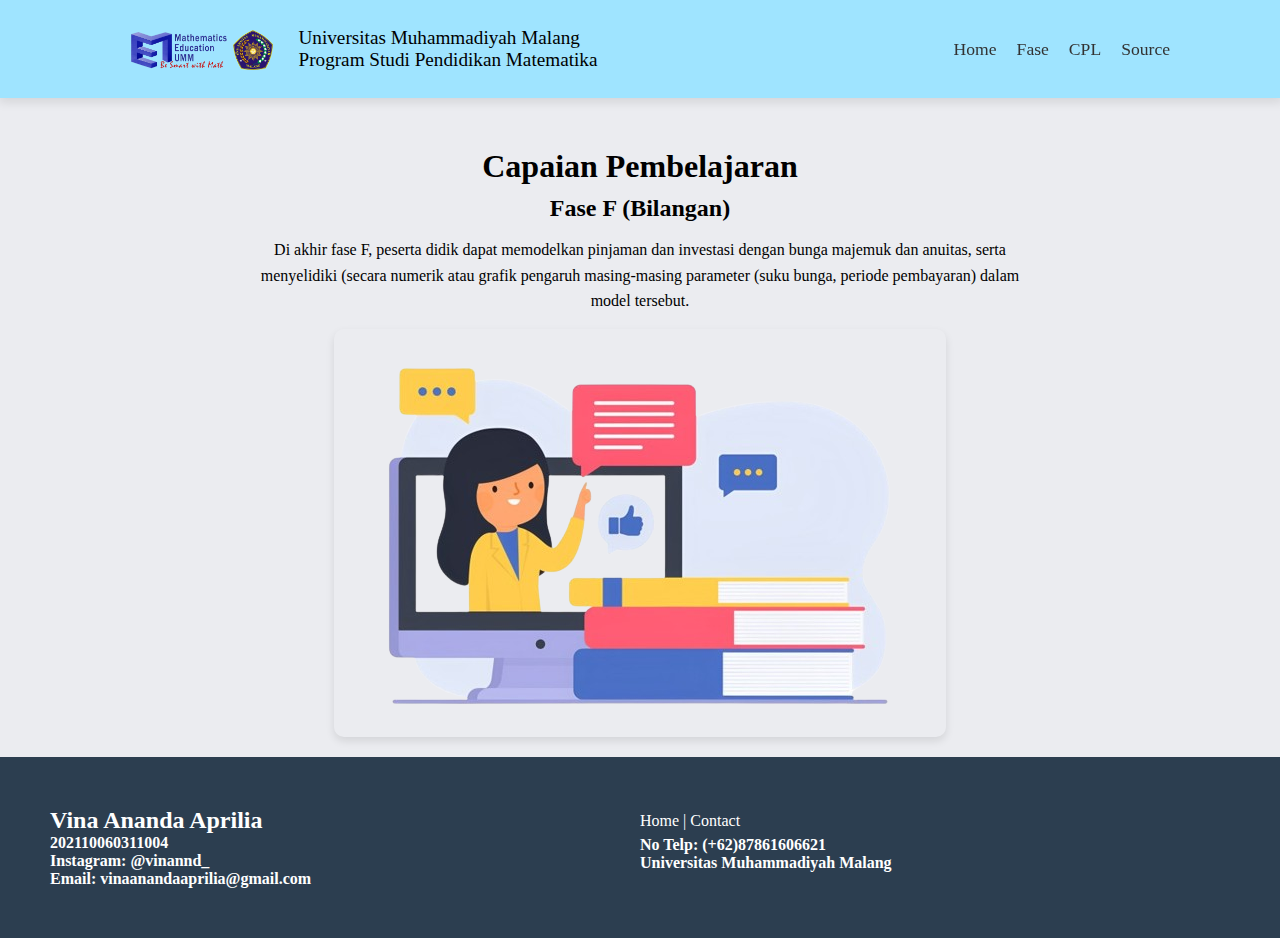
<file: CPL.html>
<!DOCTYPE html>
<html lang="en">

<head>
    <meta charset="UTF-8">
    <meta name="viewport" content="width=device-width, initial-scale=1.0">
    <title>Modul Ajar</title>
    <link rel="stylesheet" href="cpl.css">
    <link rel="preconnect" href="https://fonts.gstatic.com">
    <link href="https://fonts.googleapis.com/css2?family=Work+Sans:ital,wght@0,400;0,500;0,600;0,700;1,400;1,500;1,600&display=swap" rel="stylesheet">
</head>

<body>
    <div class="wrapper">
        <nav>
            <div class="container-flex">
                <div class="brand">
                    <a class="navbar-brand" href="#">
                        <div class="logo-container">
                            <img src="logo1.png" height="40" alt="">
                            <img src="LOGO UMM.png" width="40" height="40" alt="">
                        </div>
                        <div class="brand-text">
                            <div>Universitas Muhammadiyah Malang</div>
                            <div>Program Studi Pendidikan Matematika</div>
                        </div>
                    </a>
                </div>
                <div class="burger">
                    <div class="bar1"></div>
                    <div class="bar2"></div>
                    <div class="bar3"></div>
                </div>
                <div class="bg-sidebar"></div>
                <ul class="sidebar">
                    <li><a href="index.html">Home</a></li>
                    <li><a href="Fase.html">Fase</a></li>
                    <li><a href="CPL.html">CPL</a></li>
                    <li><a href="source.html">Source</a></li>
                </ul>
            </div>
        </nav>
    </div>

    <div class="Home">
        <div class="header1">
            <article>
                <div class="image-title-container">
                    <div>
                        <h1>Capaian Pembelajaran</h1>
                        <h2>Fase F (Bilangan)</h2>
                        <p>Di akhir fase F, peserta didik dapat memodelkan pinjaman dan investasi dengan bunga majemuk dan anuitas, serta menyelidiki (secara numerik atau grafik pengaruh masing-masing parameter (suku bunga, periode pembayaran) dalam model
                            tersebut.
                        </p>
                    </div>
                    <img src="cpl.png" alt="Your Image Alt Text">
                </div>

        </div>
        </article>
    </div>
    </div>

    <footer class="footer-distributed">
        <div class="left-section">
            <h1>Vina Ananda Aprilia</h1>
            <div class="nim">
                <p>202110060311004</p>
            </div>
            <div class="ig">
                <p>Instagram: @vinannd_ </p>
            </div>

            <div class="email">
                <p>Email: vinaanandaaprilia@gmail.com</p>
            </div>
        </div>

        <div class="right-section">
            <p class="footer-links">
                <a href="#" class="link-1">Home |</a>
                <a href="wa.me/6287861606621">Contact</a>
            </p>
            <div class="call">
                <p>No Telp: (+62)87861606621</p>
            </div>
            <div class="univ">
                <p>Universitas Muhammadiyah Malang</p>
            </div>
        </div>
    </footer>
    </footer>




</html>
</file>
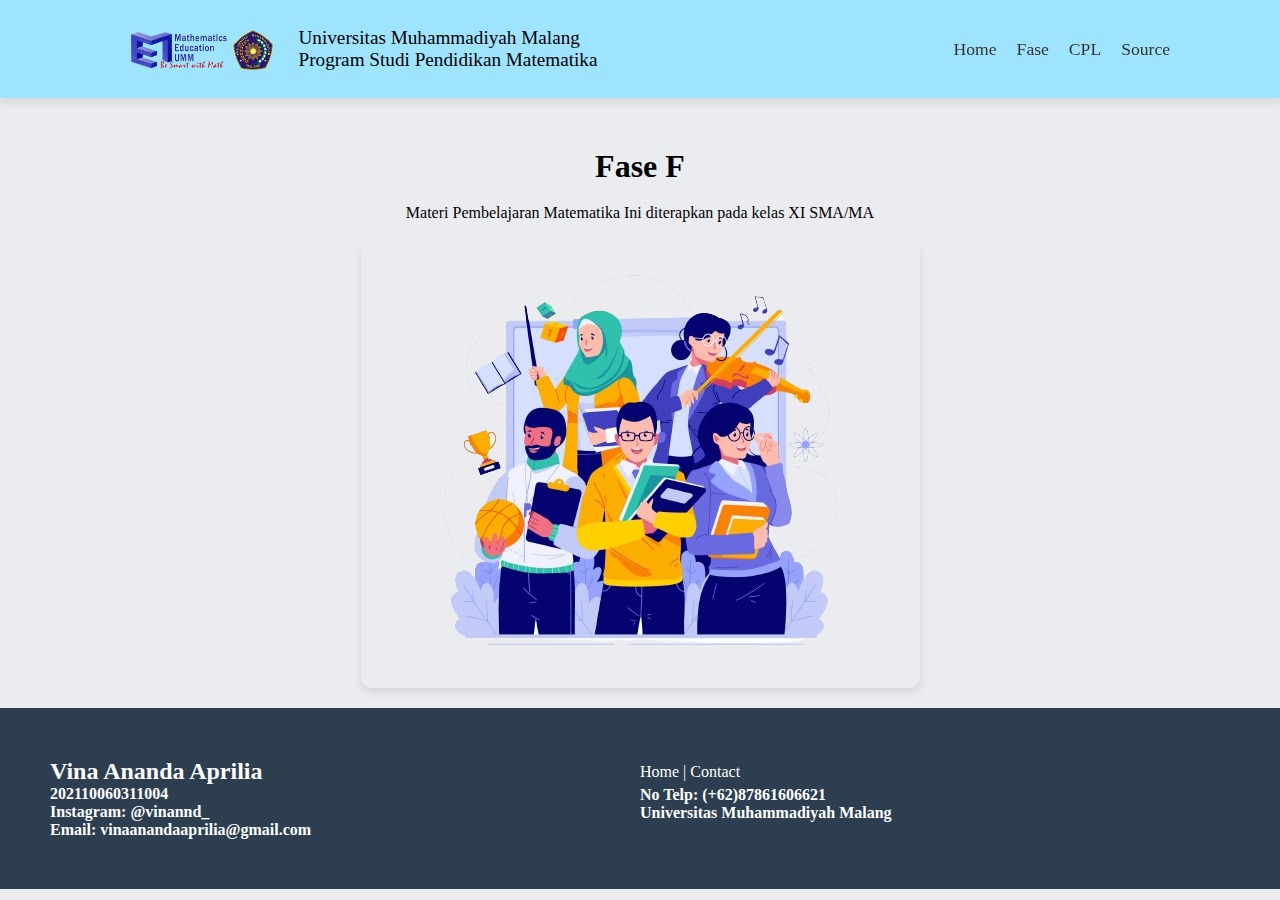
<file: Fase.html>
<!DOCTYPE html>
<html lang="en">

<head>
    <meta charset="UTF-8">
    <meta name="viewport" content="width=device-width, initial-scale=1.0">
    <title>Modul Ajar</title>
    <link rel="stylesheet" href="fase.css">
    <link rel="preconnect" href="https://fonts.gstatic.com">
    <link href="https://fonts.googleapis.com/css2?family=Work+Sans:ital,wght@0,400;0,500;0,600;0,700;1,400;1,500;1,600&display=swap" rel="stylesheet">
</head>

<body>
    <div class="wrapper">
        <nav>
            <div class="container-flex">
                <div class="brand">
                    <a class="navbar-brand" href="#">
                        <div class="logo-container">
                            <img src="logo1.png" height="40" alt="">
                            <img src="LOGO UMM.png" width="40" height="40" alt="">
                        </div>
                        <div class="brand-text">
                            <div>Universitas Muhammadiyah Malang</div>
                            <div>Program Studi Pendidikan Matematika</div>
                        </div>
                    </a>
                </div>
                <div class="burger">
                    <div class="bar1"></div>
                    <div class="bar2"></div>
                    <div class="bar3"></div>
                </div>
                <div class="bg-sidebar"></div>
                <ul class="sidebar">
                    <li><a href="index.html">Home</a></li>
                    <li><a href="Fase.html">Fase</a></li>
                    <li><a href="CPL.html">CPL</a></li>
                    <li><a href="source.html">Source</a></li>
                </ul>
            </div>
        </nav>
    </div>

    <div class="Home">
        <div class="header1">
            <article>
                <div class="image-title-container">
                    <div>
                        <h1>Fase F</h1>
                        <p>Materi Pembelajaran Matematika Ini diterapkan pada kelas XI SMA/MA</p>
                    </div>
                    <img src="happy-teachers-day-with-a-group-of-teachers-from-various-subjects-gathers-world-teachers-day-celebration-vector-removebg-preview.png" alt="Your Image Alt Text">
                </div>

        </div>
        </article>
    </div>
    </div>

    <footer class="footer-distributed">
        <div class="left-section">
            <h1>Vina Ananda Aprilia</h1>
            <div class="nim">
                <p>202110060311004</p>
            </div>
            <div class="ig">
                <p>Instagram: @vinannd_ </p>
            </div>

            <div class="email">
                <p>Email: vinaanandaaprilia@gmail.com</p>
            </div>
        </div>

        <div class="right-section">
            <p class="footer-links">
                <a href="#" class="link-1">Home |</a>
                <a href="wa.me/6287861606621">Contact</a>
            </p>
            <div class="call">
                <p>No Telp: (+62)87861606621</p>
            </div>
            <div class="univ">
                <p>Universitas Muhammadiyah Malang</p>
            </div>
        </div>
    </footer>


</html>
</file>
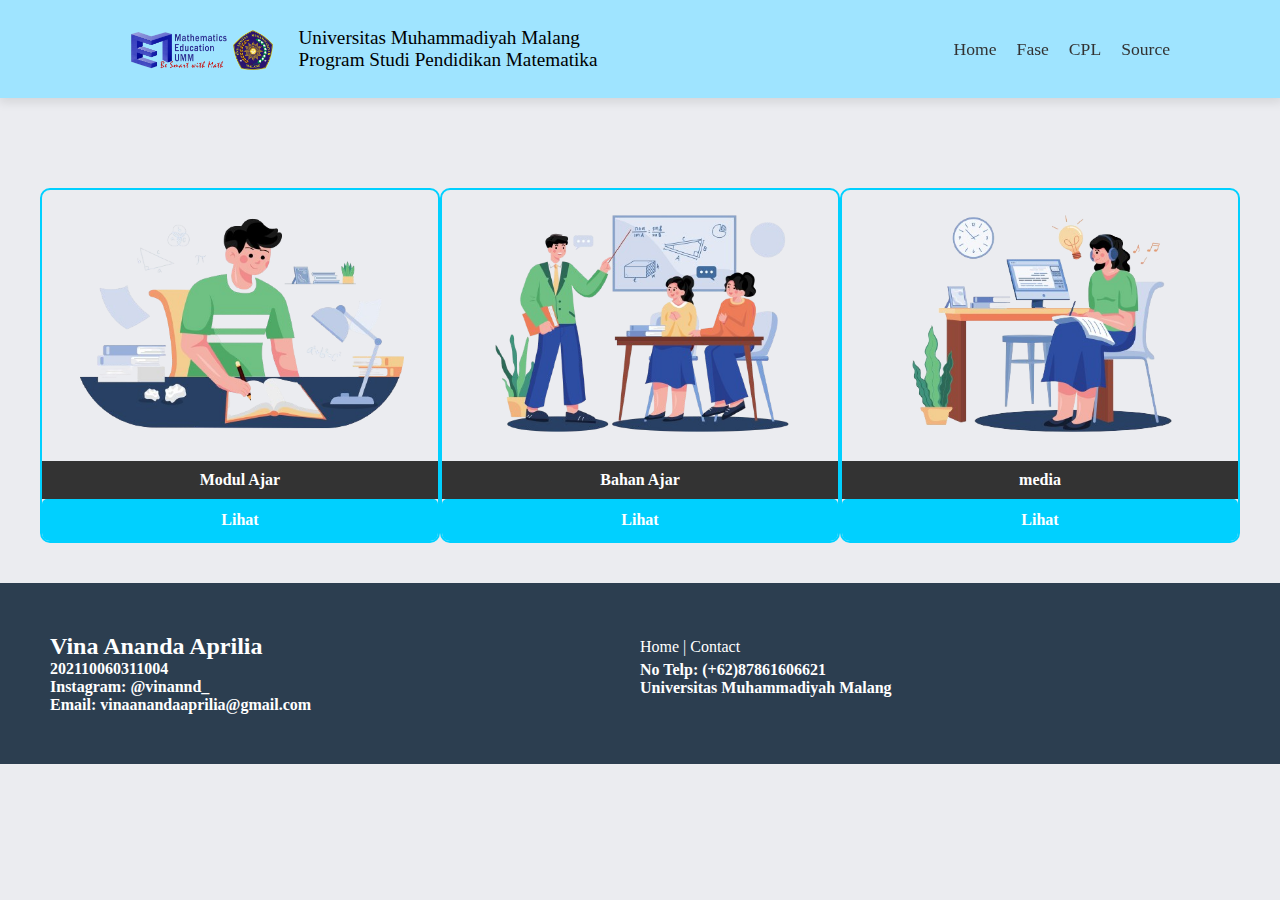
<file: source.html>
<!DOCTYPE html>
<html lang="en">

<head>
    <meta charset="UTF-8">
    <meta name="viewport" content="width=device-width, initial-scale=1.0">
    <title>Modul Ajar</title>
    <link rel="stylesheet" href="source.css">
    <link rel="preconnect" href="https://fonts.gstatic.com">
    <link href="https://fonts.googleapis.com/css2?family=Work+Sans:ital,wght@0,400;0,500;0,600;0,700;1,400;1,500;1,600&display=swap" rel="stylesheet">
</head>

<body>
    <div class="wrapper">
        <nav>
            <div class="container-flex">
                <div class="brand">
                    <a class="navbar-brand" href="#">
                        <div class="logo-container">
                            <img src="logo1.png" height="40" alt="">
                            <img src="LOGO UMM.png" width="40" height="40" alt="">
                        </div>
                        <div class="brand-text">
                            <div>Universitas Muhammadiyah Malang</div>
                            <div>Program Studi Pendidikan Matematika</div>
                        </div>
                    </a>
                </div>
                <div class="burger">
                    <div class="bar1"></div>
                    <div class="bar2"></div>
                    <div class="bar3"></div>
                </div>
                <div class="bg-sidebar"></div>
                <ul class="sidebar">
                    <li><a href="index.html">Home</a></li>
                    <li><a href="Fase.html">Fase</a></li>
                    <li><a href="CPL.html">CPL</a></li>
                    <li><a href="source.html">Source</a></li>
                </ul>
            </div>
        </nav>
    </div>

    <div class="Home">
        <div class="header1">
            <article>
                <div class="card-container">
                    <div class="card">
                        <img src="modul ajar.png" alt="Modul Ajar">
                        <div class="card-text">Modul Ajar</div>
                        <a href="https://drive.google.com/file/d/1RO1lI-vLItsLVis6JsC9Hcp76w5JJHYe/view?usp=drive_link" class="card-button">Lihat</a>
                    </div>
                    <div class="card">
                        <img src="bahan ajar.png" alt="Bahan Ajar">
                        <div class="card-text">Bahan Ajar</div>
                        <a href="https://drive.google.com/file/d/1eXcXQxovCpmqrrMVZ33CLD7adQg9FXhb/view?usp=drive_link" class="card-button">Lihat</a>
                    </div>
                    <div class="card">
                        <img src="media.png" alt="Media">
                        <div class="card-text">media</div>
                        <a href="https://youtu.be/NgUNtASRfXI?si=WejuaMXaESEudG3d" class="card-button">Lihat</a>
                    </div>
                </div>
            </article>
        </div>
    </div>

    <footer class="footer-distributed">
        <div class="left-section">
            <h1>Vina Ananda Aprilia</h1>
            <div class="nim">
                <p>202110060311004</p>
            </div>
            <div class="ig">
                <p>Instagram: @vinannd_ </p>
            </div>

            <div class="email">
                <p>Email: vinaanandaaprilia@gmail.com</p>
            </div>
        </div>

        <div class="right-section">
            <p class="footer-links">
                <a href="#" class="link-1">Home |</a>
                <a href="wa.me/6287861606621">Contact</a>
            </p>
            <div class="call">
                <p>No Telp: (+62)87861606621</p>
            </div>
            <div class="univ">
                <p>Universitas Muhammadiyah Malang</p>
            </div>
        </div>
    </footer>



</html>
</file>
<file: cpl.css>
* {
    margin: 0;
    padding: 0;
    box-sizing: border-box;
}

body {
    font-family: 'Work Sans', sans-serif;
    background-color: #EBECF0;
}

.burger {
    display: inline-block;
    cursor: pointer;
    z-index: 2;
}

.bar1,
.bar2,
.bar3 {
    width: 35px;
    height: 5px;
    background-color: #000000;
    margin: 6px 0;
    transition: 0.4s;
    border-radius: 5px;
}

.change .bar1 {
    -webkit-transform: rotate(-45deg) translate(-9px, 6px);
    transform: rotate(-45deg) translate(-9px, 6px);
    background-color: white;
}

.change .bar2 {
    opacity: 0;
    background-color: white;
}

.change .bar3 {
    -webkit-transform: rotate(45deg) translate(-8px, -8px);
    transform: rotate(45deg) translate(-8px, -8px);
    background-color: white;
}


/* wraper */

.wrapper {
    display: block;
}

.container-flex {
    display: flex;
    justify-content: space-between;
    align-items: center;
}

nav {
    padding: 10px 20px;
    box-shadow: 1px 2px 10px 2px rgba(0, 0, 0, .1);
    background-color: #9fe4ff
}

.brand {
    display: flex;
    align-items: center;
}

.logo-container {
    float: left;
    margin-right: 15px;
    padding-top: 20px;
}

.brand-text {
    color: rgb(0, 0, 0);
    display: flex;
    flex-direction: column;
    font-family: Calibri;
    padding: 17px 10px;
}

nav .brand a {
    font-size: 1.2rem;
    text-decoration: none;
    font-weight: 400;
}

.bg-sidebar {
    top: 0;
    right: -100%;
    bottom: 0;
    width: 100%;
    position: fixed;
    background: rgba(0, 0, 0, .1);
    transition: .3s;
    visibility: hidden;
}

.bg-sidebar.change {
    right: 0;
    visibility: visible;
    display: block;
}

.sidebar {
    list-style: none;
    margin-right: 100px;
    padding: 0;
    position: fixed;
    right: 0;
}

.sidebar li {
    padding: 10px;
}

.sidebar a {
    text-decoration: none;
    color: #333;
    /* Ganti warna teks sesuai kebutuhan */
    display: block;
}

nav ul {
    display: flex;
    position: fixed;
    background-color: #505050;
    top: 0;
    bottom: 0;
    right: -300px;
    width: 300px;
    transition: .5s;
    align-items: flex-start;
    flex-direction: column;
}

nav ul.change {
    right: 0;
    transition: .5s;
}

nav ul li {
    list-style: none;
    padding: 20px 15px;
}

nav ul li a {
    color: white;
    font-size: 1.2rem;
    text-decoration: none;
}

@media screen and (min-width: 960px) {
    .bg-sidebar.change {
        right: 0;
        visibility: hidden;
        display: none;
    }
    .burger {
        display: none;
    }
    nav {
        position: relative;
    }
    nav ul {
        display: flex;
        position: relative;
        background-color: unset;
        top: unset;
        bottom: unset;
        right: unset;
        width: unset;
        flex-direction: row;
    }
    nav ul li {
        padding: 10px 15px;
    }
    nav ul li:hover::after {
        content: "";
        display: block;
        width: 100%;
        height: 3px;
        transition: .3s;
        background-color: black;
        transform: translateY(20px);
    }
    nav ul li a {
        color: black;
        font-size: 1.1rem;
    }
}

@media screen and (min-width: 1200px) {
    .container-flex {
        width: 100%;
        max-width: 1024px;
        margin: auto;
        display: flex;
        justify-content: space-between;
        align-items: center;
    }
}


/* Reset some default styles */

body,
h1,
h2,
p {
    margin: 0;
    padding: 0;
}


/* Apply a font-family */

body {
    font-family: 'Work Sans', sans-serif;
}


/* Reset some default styles */

body,
h1,
h2,
p {
    margin: 0;
    padding: 0;
}


/* Apply a font-family */

body {
    font-family: 'Work Sans', sans-serif;
}


/* Style for the article content */


/* Reset some default styles */

body,
h1,
h2,
p {
    margin: 0;
    padding: 0;
}


/* Apply a font-family */

body {
    font-family: 'Work Sans', sans-serif;
}


/* Reset some default styles */

body,
h1,
h2,
p {
    margin: 0;
    padding: 0;
}


/* Apply a font-family */

body {
    font-family: 'Work Sans', sans-serif;
}


/* Style for the article content */

article {
    max-width: 800px;
    margin: 0 auto;
    padding: 20px;
    text-align: center;
}


/* Style for the image-title container */

.image-title-container {
    display: flex;
    flex-direction: column;
    align-items: center;
    margin-top: 20px;
}


/* Style for the article titles in the container */

.image-title-container h1,
.image-title-container h2 {
    margin: 10px 0;
    font-weight: 600;
    /* Bold font */
    text-align: center;
    /* Center text horizontally */
}


/* Style for the image */

.image-title-container img {
    max-width: 100%;
    height: auto;
    border-radius: 10px;
    box-shadow: 0 4px 8px rgba(0, 0, 0, 0.1);
}

.green-button {
    display: inline-block;
    padding: 10px 20px;
    font-size: 16px;
    color: #fff;
    background-color: #4CAF50;
    border: none;
    border-radius: 5px;
    text-decoration: none;
    cursor: pointer;
    transition: background-color 0.3s ease;
    margin-top: 10px;
}

.green-button:hover {
    background-color: #45a049;
}

article p {
    margin: 15px 0;
    line-height: 1.6;
    /* Improved line height for better readability */
}

@import url(https://fonts.googleapis.com/css?family=Open+Sans:400,500,300,700);
* {
    font-family: Open Sans;
}

.footer-distributed {
    background: #9fe4ff;
    box-shadow: 0 1px 1px 0 rgba(0, 0, 0, 0.12);
    box-sizing: border-box;
    width: 100%;
    bottom: 0;
    left: 0;
    text-align: left;
    font: bold 16px sans-serif;
    padding: 30px 40px;
    display: flex;
    grid-template-columns: 1fr 1fr;
    background-color: #2c3e50;
    box-shadow: 0 1px 1px 0 rgba(255, 255, 255, 0.12);
    color: white;
    text-align: left;
    padding: 50px;
}


/* Footer links */

.footer-distributed .footer-links {
    color: #ffffff;
}

.footer-distributed .footer-links a {
    display: inline-block;
    line-height: 1.8;
    font-weight: 400;
    text-decoration: none;
    color: inherit;
}

.left-section {
    flex: 1;
}

.footer-distributed h1 {
    color: #ffffff;
    font-size: 1.5em;
}

.footer-links a {
    color: #ffffff;
    text-decoration: none;
}

.footer-links a:hover {
    text-decoration: underline;
}

.right-section {
    flex: 1;
}

.right-section {
    margin-left: 0px;
}
</file>
<file: fase.css>
* {
        margin: 0;
        padding: 0;
        box-sizing: border-box;
    }
    
    body {
        font-family: 'Work Sans', sans-serif;
        background-color: #EBECF0;
    }
    
    .burger {
        display: inline-block;
        cursor: pointer;
        z-index: 2;
    }
    
    .bar1,
    .bar2,
    .bar3 {
        width: 35px;
        height: 5px;
        background-color: #000000;
        margin: 6px 0;
        transition: 0.4s;
        border-radius: 5px;
    }
    
    .change .bar1 {
        -webkit-transform: rotate(-45deg) translate(-9px, 6px);
        transform: rotate(-45deg) translate(-9px, 6px);
        background-color: white;
    }
    
    .change .bar2 {
        opacity: 0;
        background-color: white;
    }
    
    .change .bar3 {
        -webkit-transform: rotate(45deg) translate(-8px, -8px);
        transform: rotate(45deg) translate(-8px, -8px);
        background-color: white;
    }
    /* wraper */
    
    .wrapper {
        display: block;
    }
    
    .container-flex {
        display: flex;
        justify-content: space-between;
        align-items: center;
    }
    
    nav {
        padding: 10px 20px;
        box-shadow: 1px 2px 10px 2px rgba(0, 0, 0, .1);
        background-color: #9fe4ff
    }
    
    .brand {
        display: flex;
        align-items: center;
    }
    
    .logo-container {
        float: left;
        margin-right: 15px;
        padding-top: 20px;
    }
    
    .brand-text {
        color: rgb(0, 0, 0);
        display: flex;
        flex-direction: column;
        font-family: Calibri;
        padding: 17px 10px;
    }
    
    nav .brand a {
        font-size: 1.2rem;
        text-decoration: none;
        font-weight: 400;
    }
    
    .bg-sidebar {
        top: 0;
        right: -100%;
        bottom: 0;
        width: 100%;
        position: fixed;
        background: rgba(0, 0, 0, .1);
        transition: .3s;
        visibility: hidden;
    }
    
    .bg-sidebar.change {
        right: 0;
        visibility: visible;
        display: block;
    }
    
    .sidebar {
        list-style: none;
        margin-right: 100px;
        padding: 0;
        position: fixed;
        right: 0;
    }
    
    .sidebar li {
        padding: 10px;
    }
    
    .sidebar a {
        text-decoration: none;
        color: #333;
        /* Ganti warna teks sesuai kebutuhan */
        display: block;
    }
    
    nav ul {
        display: flex;
        position: fixed;
        background-color: #505050;
        top: 0;
        bottom: 0;
        right: -300px;
        width: 300px;
        transition: .5s;
        align-items: flex-start;
        flex-direction: column;
    }
    
    nav ul.change {
        right: 0;
        transition: .5s;
    }
    
    nav ul li {
        list-style: none;
        padding: 20px 15px;
    }
    
    nav ul li a {
        color: white;
        font-size: 1.2rem;
        text-decoration: none;
    }
    
    @media screen and (min-width: 960px) {
        .bg-sidebar.change {
            right: 0;
            visibility: hidden;
            display: none;
        }
        .burger {
            display: none;
        }
        nav {
            position: relative;
        }
        nav ul {
            display: flex;
            position: relative;
            background-color: unset;
            top: unset;
            bottom: unset;
            right: unset;
            width: unset;
            flex-direction: row;
        }
        nav ul li {
            padding: 10px 15px;
        }
        nav ul li:hover::after {
            content: "";
            display: block;
            width: 100%;
            height: 3px;
            transition: .3s;
            background-color: black;
            transform: translateY(20px);
        }
        nav ul li a {
            color: black;
            font-size: 1.1rem;
        }
    }
    
    @media screen and (min-width: 1200px) {
        .container-flex {
            width: 100%;
            max-width: 1024px;
            margin: auto;
            display: flex;
            justify-content: space-between;
            align-items: center;
        }
    }
    /* Reset some default styles */
    
    body,
    h1,
    h2,
    p {
        margin: 0;
        padding: 0;
    }
    /* Apply a font-family */
    
    body {
        font-family: 'Work Sans', sans-serif;
    }
    /* Reset some default styles */
    
    body,
    h1,
    h2,
    p {
        margin: 0;
        padding: 0;
    }
    /* Apply a font-family */
    
    body {
        font-family: 'Work Sans', sans-serif;
    }
    /* Style for the article content */
    /* Reset some default styles */
    
    body,
    h1,
    h2,
    p {
        margin: 0;
        padding: 0;
    }
    /* Apply a font-family */
    
    body {
        font-family: 'Work Sans', sans-serif;
    }
    /* Reset some default styles */
    
    body,
    h1,
    h2,
    p {
        margin: 0;
        padding: 0;
    }
    /* Apply a font-family */
    
    body {
        font-family: 'Work Sans', sans-serif;
    }
    /* Style for the article content */
    
    article {
        max-width: 800px;
        margin: 0 auto;
        padding: 20px;
        text-align: center;
    }
    /* Style for the image-title container */
    
    .image-title-container {
        display: flex;
        flex-direction: column;
        align-items: center;
        margin-top: 20px;
    }
    /* Style for the article titles in the container */
    
    .image-title-container h1,
    .image-title-container h2 {
        margin: 10px 0;
        font-weight: 600;
        /* Bold font */
        text-align: center;
        /* Center text horizontally */
    }
    /* Style for the image */
    
    .image-title-container img {
        max-width: 100%;
        height: auto;
        border-radius: 10px;
        box-shadow: 0 4px 8px rgba(0, 0, 0, 0.1);
    }
    
    .green-button {
        display: inline-block;
        padding: 10px 20px;
        font-size: 16px;
        color: #fff;
        background-color: #4CAF50;
        border: none;
        border-radius: 5px;
        text-decoration: none;
        cursor: pointer;
        transition: background-color 0.3s ease;
        margin-top: 10px;
    }
    
    .green-button:hover {
        background-color: #45a049;
    }
    
    article p {
        margin: 15px 0;
        line-height: 1.6;
        /* Improved line height for better readability */
    }
    
    @import url(https://fonts.googleapis.com/css?family=Open+Sans:400,500,300,700);
    * {
        font-family: Open Sans;
    }
    
    .footer-distributed {
        background: #9fe4ff;
        box-shadow: 0 1px 1px 0 rgba(0, 0, 0, 0.12);
        box-sizing: border-box;
        width: 100%;
        bottom: 0;
        left: 0;
        text-align: left;
        font: bold 16px sans-serif;
        padding: 30px 40px;
        display: flex;
        grid-template-columns: 1fr 1fr;
        background-color: #2c3e50;
        box-shadow: 0 1px 1px 0 rgba(255, 255, 255, 0.12);
        color: white;
        text-align: left;
        padding: 50px;
    }
    /* Footer links */
    
    .footer-distributed .footer-links {
        color: #ffffff;
    }
    
    .footer-distributed .footer-links a {
        display: inline-block;
        line-height: 1.8;
        font-weight: 400;
        text-decoration: none;
        color: inherit;
    }
    
    .left-section {
        flex: 1;
    }
    
    .footer-distributed h1 {
        color: #ffffff;
        font-size: 1.5em;
    }
    
    .footer-links a {
        color: #ffffff;
        text-decoration: none;
    }
    
    .footer-links a:hover {
        text-decoration: underline;
    }
    
    .right-section {
        flex: 1;
    }
    
    .right-section {
        margin-left: 0px;
    }
</file>
<file: source.css>
* {
        margin: 0;
        padding: 0;
        box-sizing: border-box;
    }
    
    body {
        font-family: 'Work Sans', sans-serif;
        background-color: #EBECF0;
    }
    
    .burger {
        display: inline-block;
        cursor: pointer;
        z-index: 2;
    }
    
    .bar1,
    .bar2,
    .bar3 {
        width: 35px;
        height: 5px;
        background-color: #000000;
        margin: 6px 0;
        transition: 0.4s;
        border-radius: 5px;
    }
    
    .change .bar1 {
        -webkit-transform: rotate(-45deg) translate(-9px, 6px);
        transform: rotate(-45deg) translate(-9px, 6px);
        background-color: white;
    }
    
    .change .bar2 {
        opacity: 0;
        background-color: white;
    }
    
    .change .bar3 {
        -webkit-transform: rotate(45deg) translate(-8px, -8px);
        transform: rotate(45deg) translate(-8px, -8px);
        background-color: white;
    }
    /* wraper */
    
    .wrapper {
        display: block;
    }
    
    .container-flex {
        display: flex;
        justify-content: space-between;
        align-items: center;
    }
    
    nav {
        padding: 10px 20px;
        box-shadow: 1px 2px 10px 2px rgba(0, 0, 0, .1);
        background-color: #9fe4ff
    }
    
    .brand {
        display: flex;
        align-items: center;
    }
    
    .logo-container {
        float: left;
        margin-right: 15px;
        padding-top: 20px;
    }
    
    .brand-text {
        color: rgb(0, 0, 0);
        display: flex;
        flex-direction: column;
        font-family: Calibri;
        padding: 17px 10px;
    }
    
    nav .brand a {
        font-size: 1.2rem;
        text-decoration: none;
        font-weight: 400;
    }
    
    .bg-sidebar {
        top: 0;
        right: -100%;
        bottom: 0;
        width: 100%;
        position: fixed;
        background: rgba(0, 0, 0, .1);
        transition: .3s;
        visibility: hidden;
    }
    
    .bg-sidebar.change {
        right: 0;
        visibility: visible;
        display: block;
    }
    
    .sidebar {
        list-style: none;
        margin-right: 100px;
        padding: 0;
        position: fixed;
        right: 0;
    }
    
    .sidebar li {
        padding: 10px;
    }
    
    .sidebar a {
        text-decoration: none;
        color: #333;
        /* Ganti warna teks sesuai kebutuhan */
        display: block;
    }
    
    nav ul {
        display: flex;
        position: fixed;
        background-color: #505050;
        top: 0;
        bottom: 0;
        right: -300px;
        width: 300px;
        transition: .5s;
        align-items: flex-start;
        flex-direction: column;
    }
    
    nav ul.change {
        right: 0;
        transition: .5s;
    }
    
    nav ul li {
        list-style: none;
        padding: 20px 15px;
    }
    
    nav ul li a {
        color: white;
        font-size: 1.2rem;
        text-decoration: none;
    }
    
    @media screen and (min-width: 960px) {
        .bg-sidebar.change {
            right: 0;
            visibility: hidden;
            display: none;
        }
        .burger {
            display: none;
        }
        nav {
            position: relative;
        }
        nav ul {
            display: flex;
            position: relative;
            background-color: unset;
            top: unset;
            bottom: unset;
            right: unset;
            width: unset;
            flex-direction: row;
        }
        nav ul li {
            padding: 10px 15px;
        }
        nav ul li:hover::after {
            content: "";
            display: block;
            width: 100%;
            height: 3px;
            transition: .3s;
            background-color: black;
            transform: translateY(20px);
        }
        nav ul li a {
            color: black;
            font-size: 1.1rem;
        }
    }
    
    @media screen and (min-width: 1200px) {
        .container-flex {
            width: 100%;
            max-width: 1024px;
            margin: auto;
            display: flex;
            justify-content: space-between;
            align-items: center;
        }
    }
    
    body {
        font-family: 'Work Sans', sans-serif;
        margin: 0;
    }
    
    .card-container {
        display: flex;
        justify-content: space-around;
        padding: 40px;
        margin-top: 50px;
    }
    
    .card {
        border: 2px solid #00d0ff;
        border-radius: 10px;
        overflow: hidden;
        width: 400;
        text-align: center;
    }
    
    .card img {
        width: 400px;
        height: auto;
    }
    
    .card-text {
        padding: 10px;
        background-color: #333;
        color: #fff;
        font-weight: 600;
    }
    
    .card-button {
        display: block;
        padding: 10px;
        text-align: center;
        text-decoration: none;
        background-color: #00d0ff;
        color: #fff;
        font-weight: 600;
        border: 2px solid #00d0ff;
        border-radius: 5px;
        transition: background-color 0.3s, border-color 0.3s;
    }
    
    .card-button:hover {
        background-color: #0056b3;
        border-color: #004080;
    }
    
    @import url(https://fonts.googleapis.com/css?family=Open+Sans:400,500,300,700);
    * {
        font-family: Open Sans;
    }
    
    .footer-distributed {
        background: #9fe4ff;
        box-shadow: 0 1px 1px 0 rgba(0, 0, 0, 0.12);
        box-sizing: border-box;
        width: 100%;
        bottom: 0;
        left: 0;
        text-align: left;
        font: bold 16px sans-serif;
        padding: 30px 40px;
        display: flex;
        grid-template-columns: 1fr 1fr;
        background-color: #2c3e50;
        box-shadow: 0 1px 1px 0 rgba(255, 255, 255, 0.12);
        color: white;
        text-align: left;
        padding: 50px;
    }
    /* Footer links */
    
    .footer-distributed .footer-links {
        color: #ffffff;
    }
    
    .footer-distributed .footer-links a {
        display: inline-block;
        line-height: 1.8;
        font-weight: 400;
        text-decoration: none;
        color: inherit;
    }
    
    .left-section {
        flex: 1;
    }
    
    .footer-distributed h1 {
        color: #ffffff;
        font-size: 1.5em;
    }
    
    .footer-links a {
        color: #ffffff;
        text-decoration: none;
    }
    
    .footer-links a:hover {
        text-decoration: underline;
    }
    
    .right-section {
        flex: 1;
    }
    
    .right-section {
        margin-left: 0px;
    }
</file>
